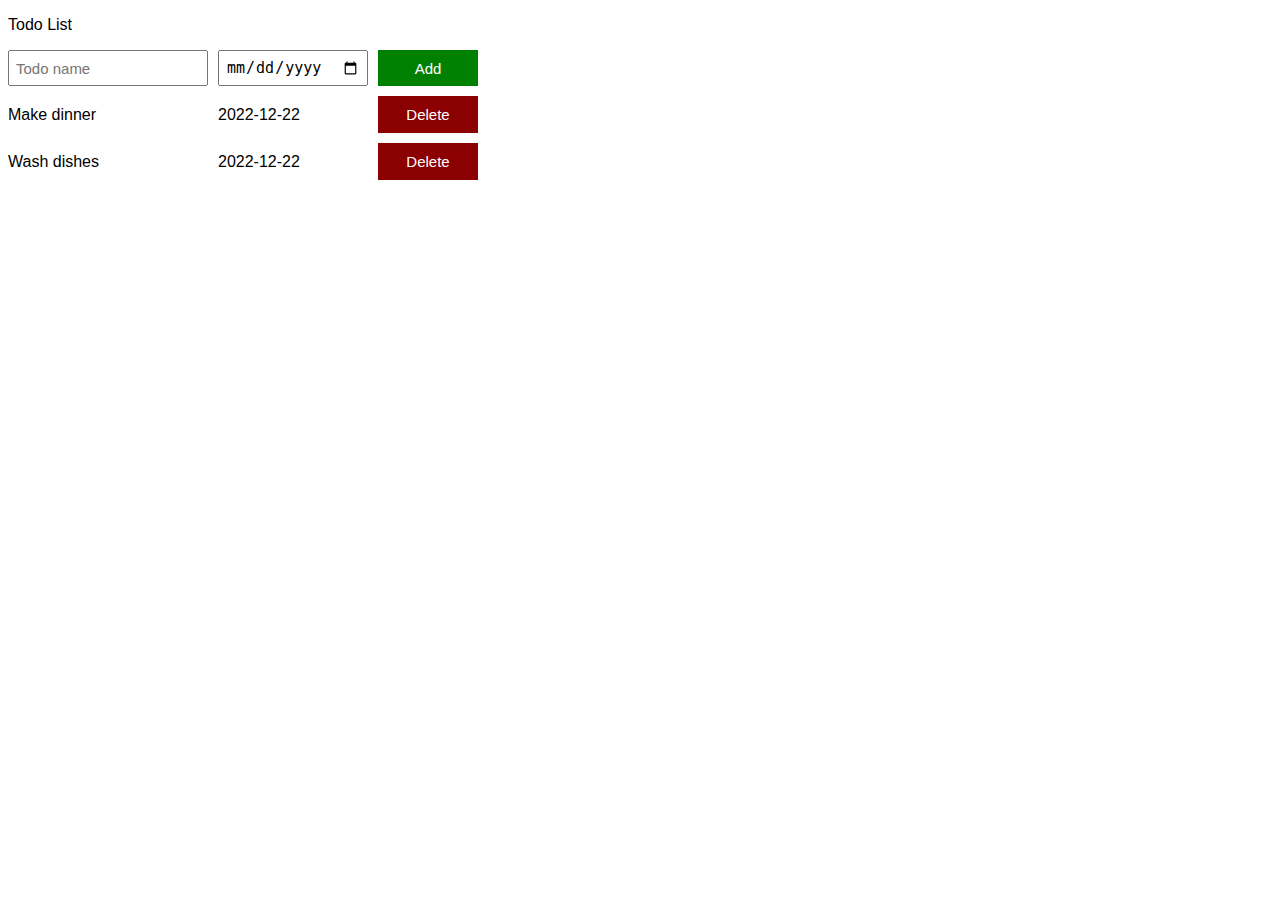
<file: index.html>
<!DOCTYPE html>
<html>
  <head> 
    <title>12 Todo List</title>
    <link rel="stylesheet" href="styels/12-todo-list.css">
  </head>
  <body>
    <p>Todo List</p>
    <div class="todo-input-grid"> 
      <input class="js-name-input name-input" placeholder="Todo name"  onkeydown="handleKeyDown(event)">
      <input class="js-due-date-input due-date-input" type="date" onkeydown="handleKeyDown(event)">
      <button class="add-todo-button addtodo-button-js">Add</button>
    </div>
    

    <div class="js-todo-list todo-grid"></div>
    
    <script src="scripts/12-todo-list.js"></script>
  </body>
</html>
</file>
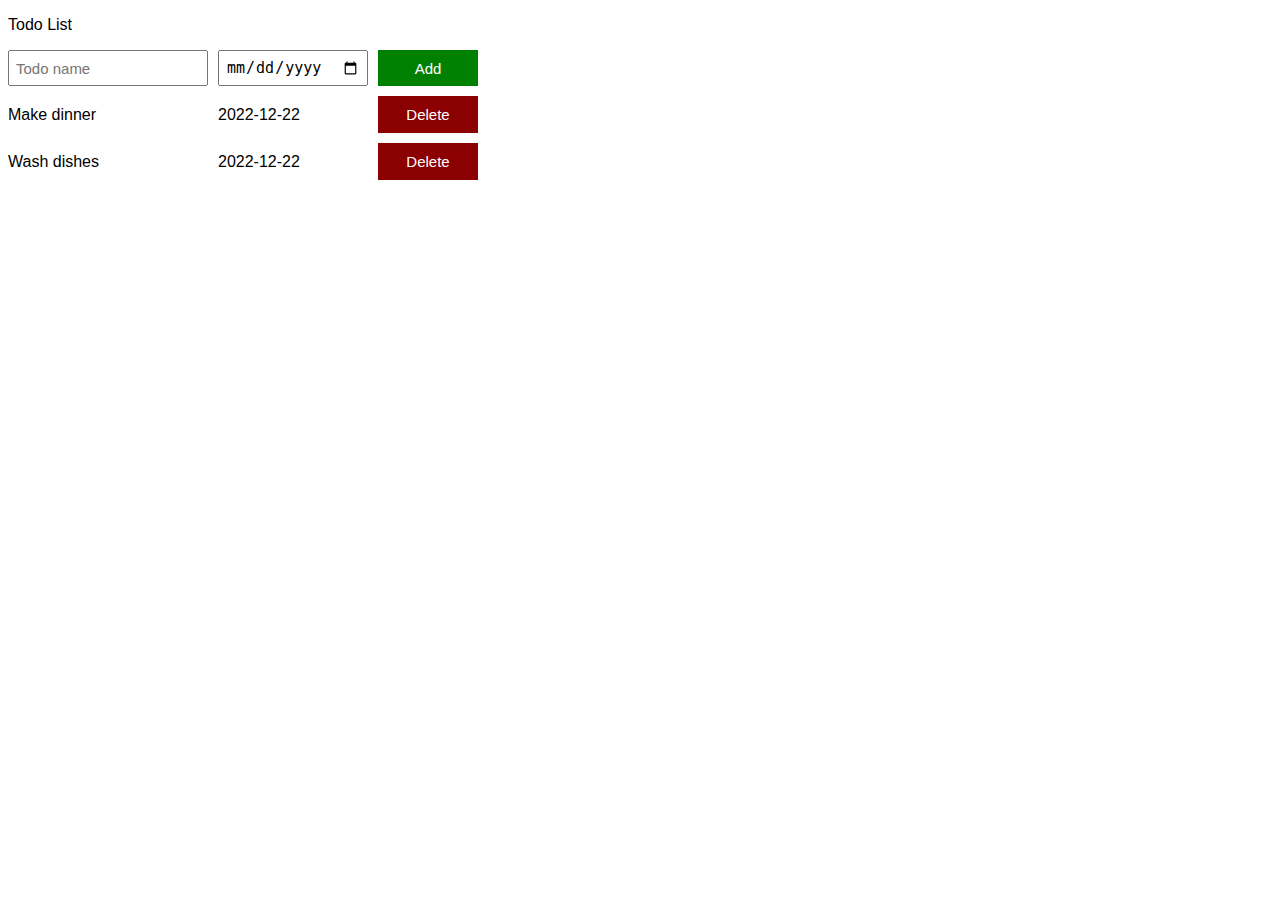
<file: 12-todo-list.html>
<!DOCTYPE html>
<html>
  <head> 
    <title>12 Todo List</title>
    <link rel="stylesheet" href="styels/12-todo-list.css">
  </head>
  <body>
    <p>Todo List</p>
    <div class="todo-input-grid"> 
      <input class="js-name-input name-input" placeholder="Todo name"  onkeydown="handleKeyDown(event)">
      <input class="js-due-date-input due-date-input" type="date" onkeydown="handleKeyDown(event)">
      <button class="add-todo-button addtodo-button-js">Add</button>
    </div>
    

    <div class="js-todo-list todo-grid"></div>
    
    <script src="scripts/12-todo-list.js"></script>
  </body>
</html>
</file>
<file: styels/12-todo-list.css>
body{
  font-family: Arial;
}
.todo-grid, 
.todo-input-grid{
  display: grid;
  grid-template-columns: 200px 150px 100px;
  column-gap: 10px;
  row-gap: 10px;
  align-items: center;
}
.todo-input-grid{
  margin-bottom: 10px;
  align-items: stretch;
}
.name-input,
.due-date-input{
  font-size: 15px;
  padding: 6px;
}
.add-todo-button{
  background-color: green;
  color: white;
  border: none;
  font-size: 15px;
  cursor: pointer;
}
.delete-todo-button{
  background-color: darkred;
  color: white;
  border: none;
  padding: 10px 10px;
  font-size: 15px;
  cursor: pointer;
}
</file>
